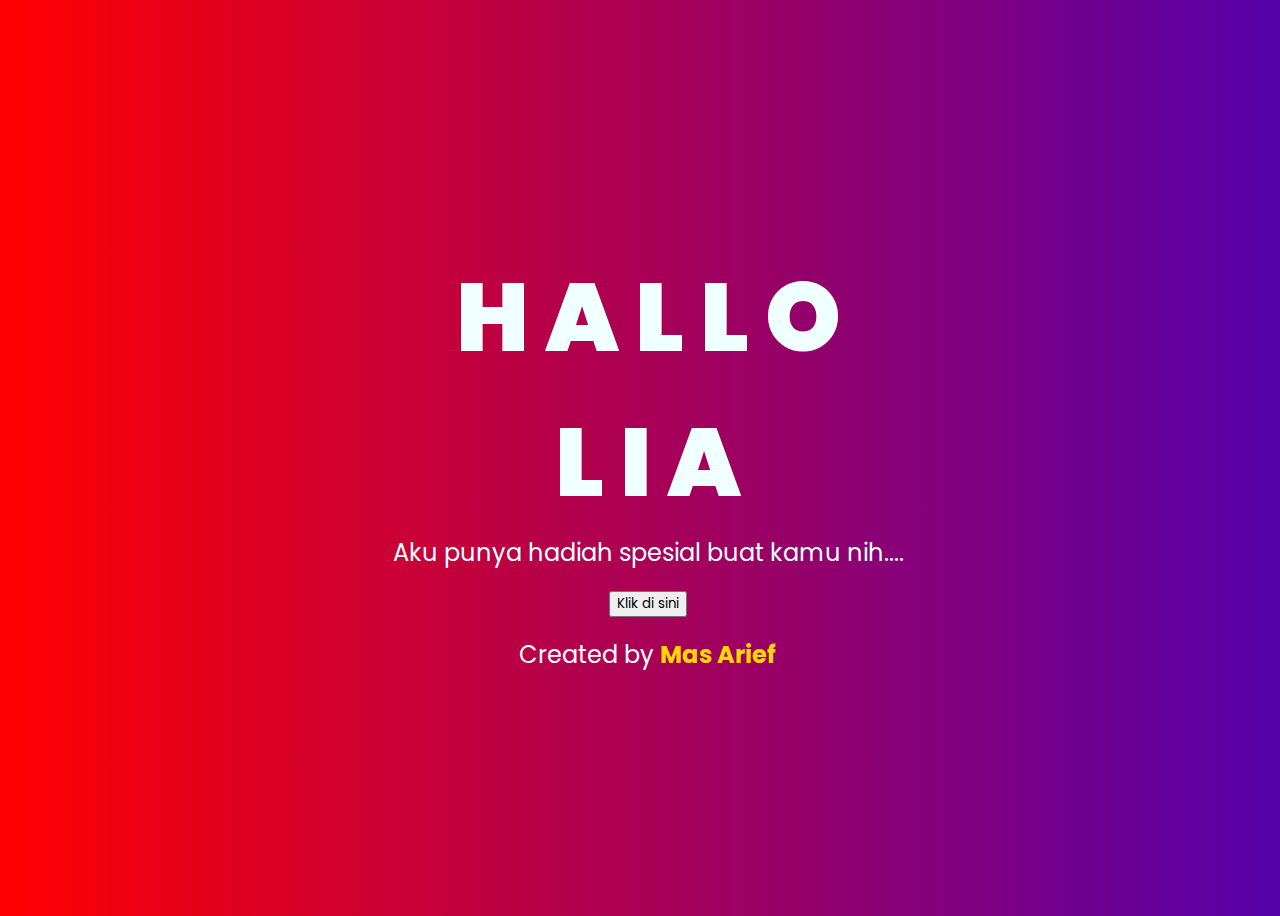
<file: index.html>
<!DOCTYPE html>
<html lang="en">
<head>
    <meta charset="UTF-8">
    <meta http-equiv="X-UA-Compatible" content="IE=edge">
    <meta name="viewport" content="width=device-width, initial-scale=1.0">
    <link rel="stylesheet" href="css/style.css">
    <link rel="icon" href="img/flowers.png" type="image/x-icon">
    <title>Special Love</title>
</head>
<body>
    <div class="greetings">
    <!-- silahkan menambah kata sesuai keinginan dengan <span>text...</span -->
        <span>H</span>
        <span>A</span>
        <span>L</span>
        <span>L</span>
        <span>O</span>
    </div>
     <div class="greetings">
    <!-- silahkan menambah kata sesuai keinginan dengan <span>text...</span -->
        <span>L</span>
        <span>I</span>
        <span>A</span>
    </div>
    <div class="description">
        <span>Aku punya hadiah spesial buat kamu nih....</span>
    </div>
    <div class="button">
<button onclick="window.location.href='flower.html';">Klik di sini</button>
    </div>
     <div class="credit">
         Created by <span class="highlight">Mas Arief</span></div>
</body>
</html>
</file>
<file: css/style.css>
@import url('https://fonts.googleapis.com/css2?family=Poppins:ital,wght@0,500;1,900&display=swap');
*{
    font-family: 'Poppins',cursive;
}
body {
    color: azure;
    width: 100%;
    height: 100vh;
    display: flex;
    flex-direction: column;
    align-items: center;
    justify-content: center;
    background: linear-gradient(90deg, red, blue, green);
    background-size: 300% 300%;
    animation: rgbAnimation 6s infinite alternate;
}

@keyframes rgbAnimation {
    0% { background-position: 0% 50%; }
    50% { background-position: 100% 50%; }
    100% { background-position: 0% 50%; }
}
.greetings{
    font-size: 6rem;
    font-weight: 900;
}
.greetings > span{
    animation: glow 2.5s ease-in-out infinite;
}
@keyframes glow{
    0%, 100%{
        color: #fff;
        text-shadow: 0 0 12px #39c6d6, 0 0 50px #39c6d6, 0 0 100px #39c6d6;
    }
    10%, 90%{
        color: #111;
        text-shadow: none;
    }
}
.greetings > span:nth-child(2){
    animation-delay: .2s ;
}
.greetings > span:nth-child(3){
    animation-delay: .4s ;
}
.greetings > span:nth-child(4){
    animation-delay: .6s;
}
.greetings > span:nth-child(5){
    animation-delay: .8s;
}

.description{
    font-size: 1.5rem;
    margin-bottom: 20px;
}

.button a{
    text-decoration: none;
    font-size: 1rem;
    color: #111;
}
/* Credit */
.credit {
    margin-top: 20px;
    font-size: 1.5rem;
    color: #FFF;
}

.highlight {
    color: gold;
    font-weight: bold;
}

@media screen and (max-width:574px){
    .greetings{
        display: block;
        font-size: 3rem;
        font-weight: 500;
        text-align: center;
    }
    .description{
        font-size: 1rem;
    }
    
    .button a{
        font-size: .5rem;
    }
    
    .credit {
    font-size: 1.5rem;
    font-weight: bold;
}
.highlight {
    font-weight: bold;
}
   }
</file>
